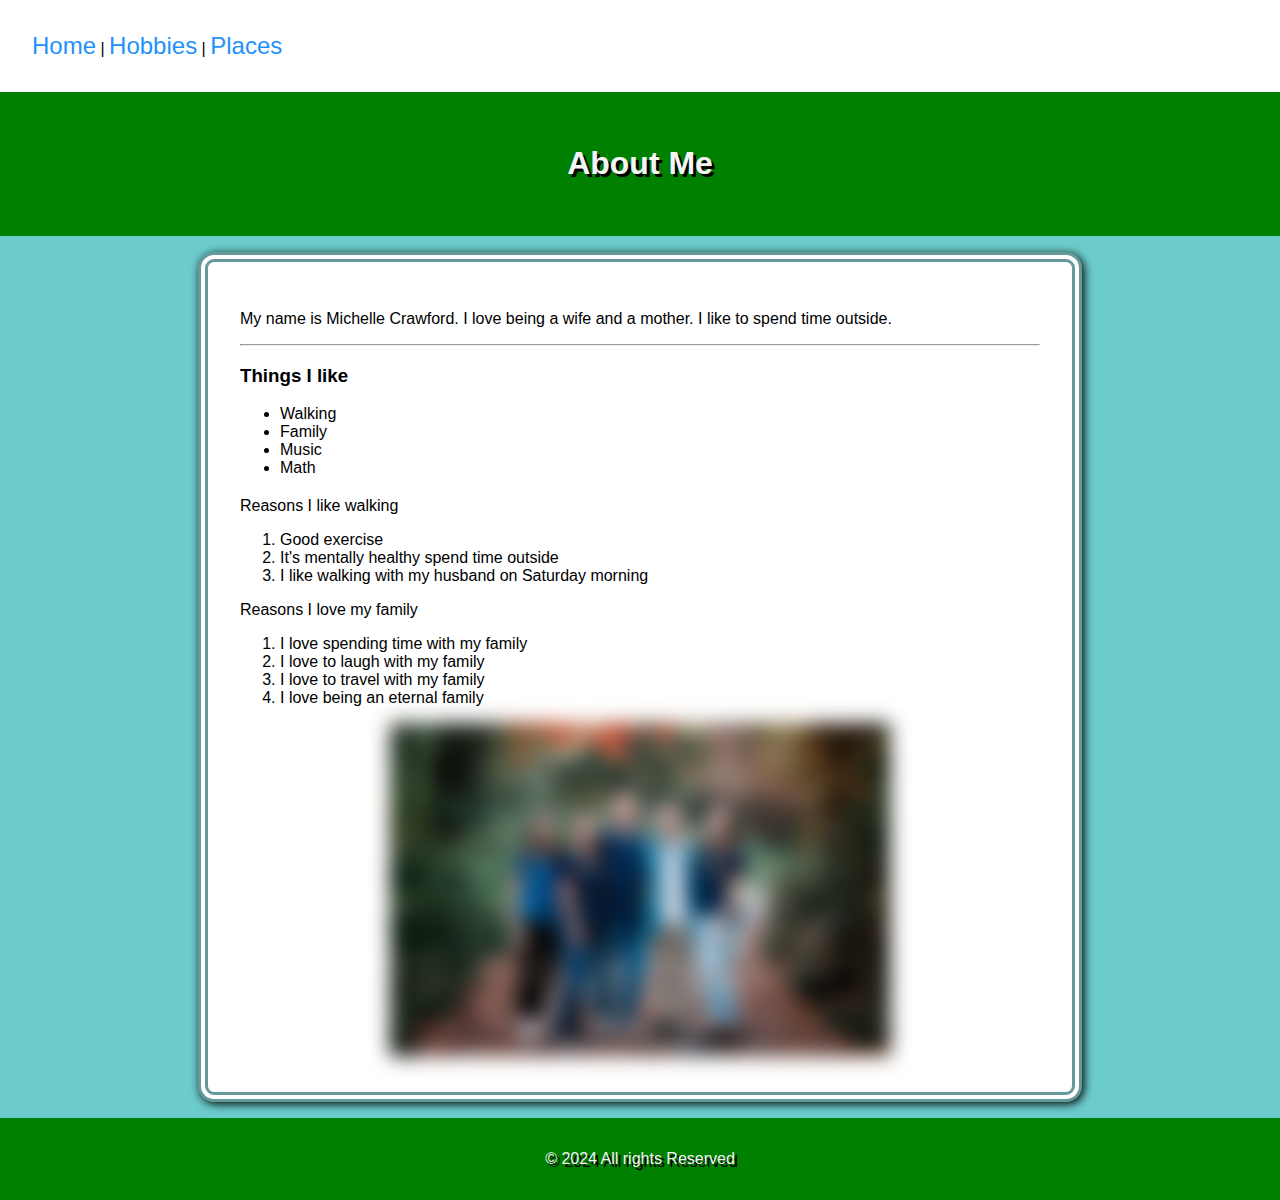
<file: index.html>
<!DOCTYPE html>
<html lang="en">
<head>
   <link rel="stylesheet" href="styles.css">
    <meta charset="UTF-8">
    <meta name="viewport" content="width=device-width, initial-scale=1.0">
    <title>My First Webpage</title>
</head>
<body>
    <nav><a href="#">Home</a> | <a href="hobbies.html">Hobbies</a> | <a href="places.html">Places</a>
    </nav>
    <header>
 <h1>About Me</h1> 
</header> 
<main> 
 <p>My name is Michelle Crawford. I love being a wife and a mother. I like to spend time outside.</p>
 <hr>
 <h3>Things I like</h3>
 <ul>
    <li>Walking</li>
    <li>Family</li>
    <li>Music</li>
    <li>Math</li>
 </ul>
 <h2></h2>
 <section id="walking"></section>
 <p>Reasons I like walking</p>
 <ol>
    <li>Good exercise</li>
    <li>It's mentally healthy spend time outside</li>
    <li>I like walking with my husband on Saturday morning</li>
 </ol>
 <section id="family"></section>
 <p>Reasons I love my family</p>
 <ol>
    <li>I love spending time with my family</li>
    <li>I love to laugh with my family</li>
    <li>I love to travel with my family</li>
    <li>I love being an eternal family</li>
 </ol>
 <div class = "centerimg">
 <img src="Images/family.jpg" alt="My Family" width="500">
</div>
</main>
<footer>&copy; 2024 All rights Reserved</footer>
</body>
</html>
</file>
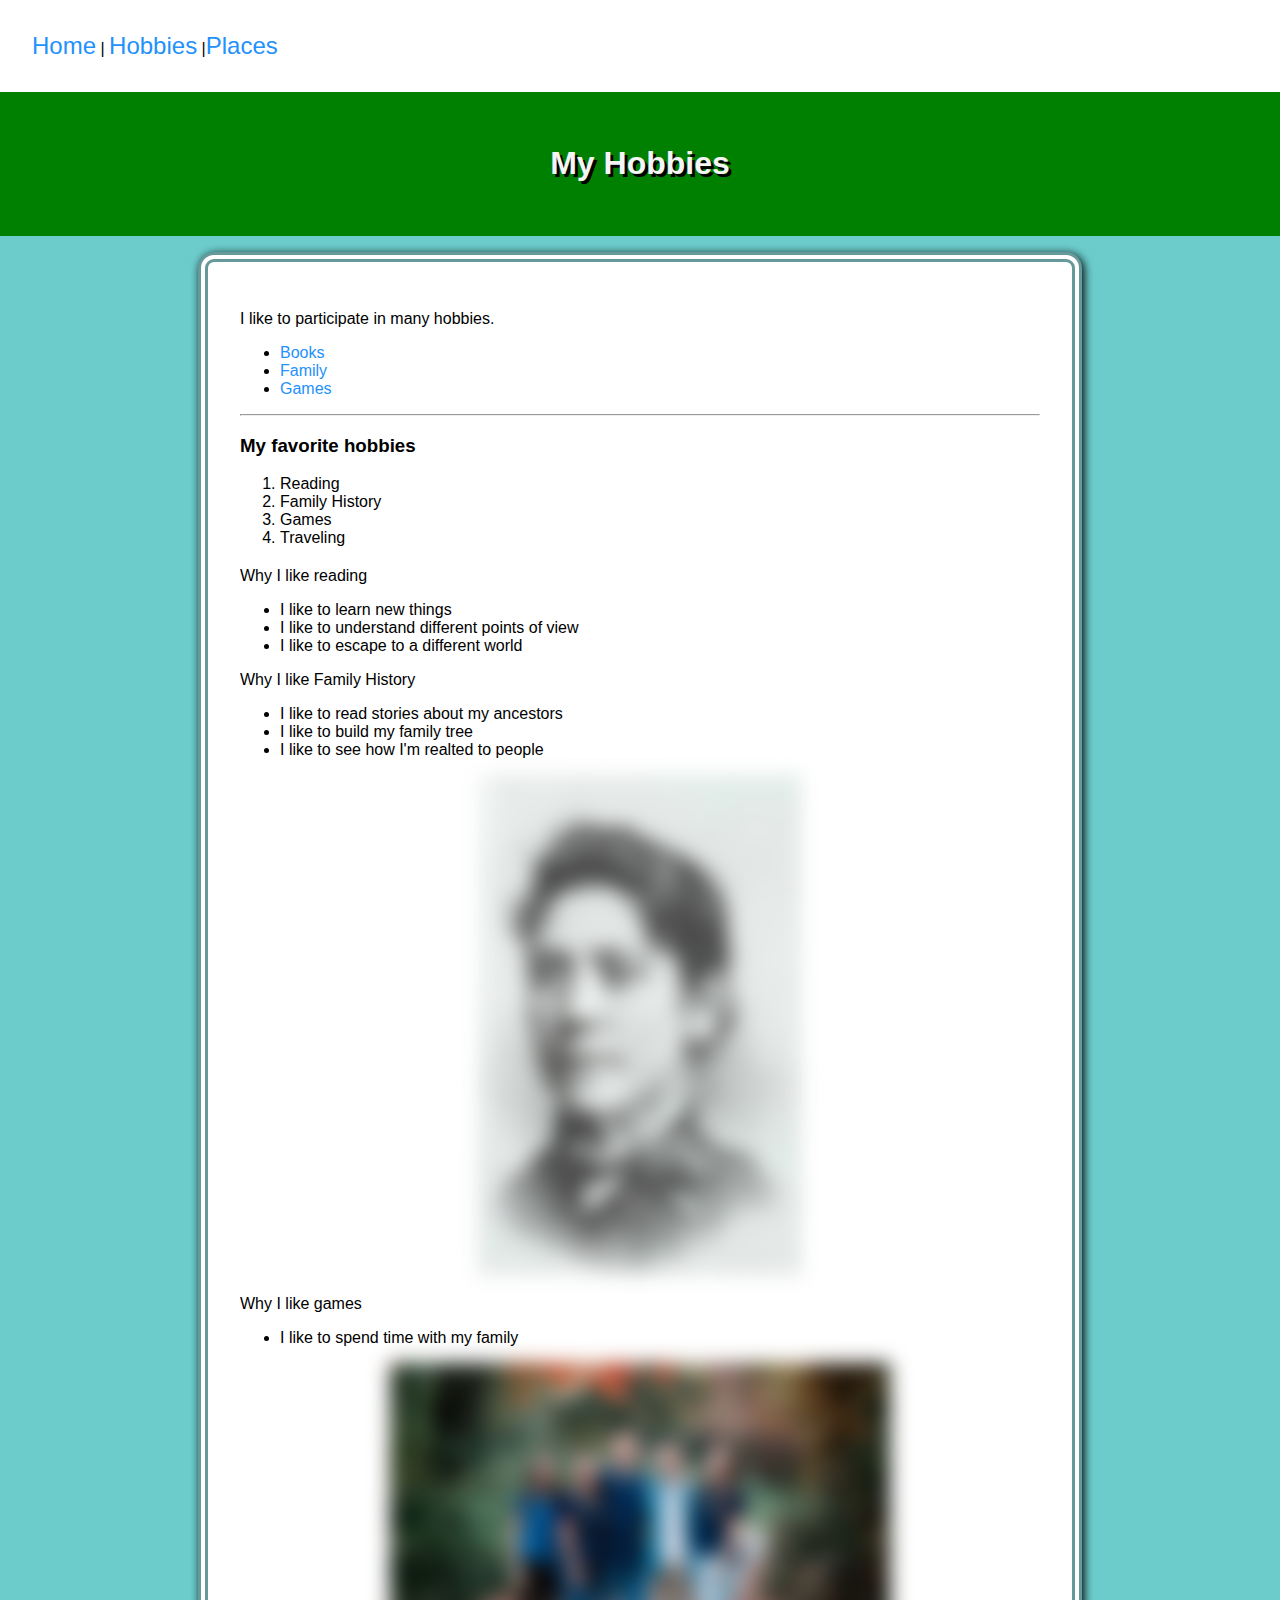
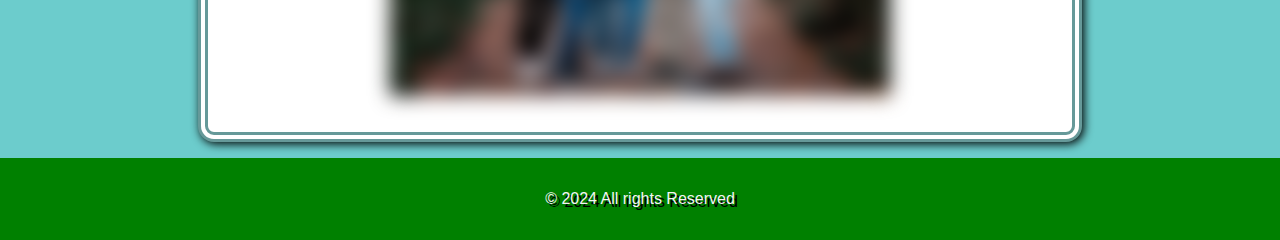
<file: hobbies.html>
<!DOCTYPE html>
<html lang="en">
<head>
    <link rel="stylesheet" href="styles.css">
    <meta charset="UTF-8">
    <meta name="viewport" content="width=device-width, initial-scale=1.0">
    <title>My Hobbies</title>
</head>
<body>
    <nav><a href="index.html">Home</a> | <a href="#">Hobbies</a> |<a href="places.html">Places</a>
    </nav>
    
    <header>
        <h1>My Hobbies</h1>
</header>
<main>
    <p>I like to participate in many hobbies.</p>
    <ul>
        <li><a href="#books">Books</a></li>
        <li><a href="#Family">Family</a></li>
        <li><a href="#games">Games</a></li>
    </ul>
    <hr>
    <h3>My favorite hobbies</h3>
    <ol>
        <li>Reading</li>
        <li>Family History</li>
        <li>Games</li>
        <li>Traveling</li>
    </ol>
    <h2></h2>
    <section id="books"></section>
    <p>Why I like reading</p>
    <ul>
        <li>I like to learn new things</li>
        <li>I like to understand different points of view</li>
        <li>I like to escape to a different world</li>
    </ul>
</section>
<section id="Family">
    <p>Why I like Family History</p>
    <ul>
        <li>I like to read stories about my ancestors</li>
        <li>I like to build my family tree</li>
        <li>I like to see how I'm realted to people</li>
    </ul>
    <div class = "centerimg">
    <img src="Images/Jane Gardiner.jpg" alt="Jane Gardiner" height="500">
</div>
</section>
<section id="games">   
<p>Why I like games</p>
    <ul>
        <li>I like to spend time with my family</li>
        
    </ul>
    <div class = "centerimg">
    <img src="Images/family.jpg" alt="My family" width="500">
</div>
</section> 
</main>
<footer>&copy; 2024 All rights Reserved</footer>
</body>
</html >
</file>
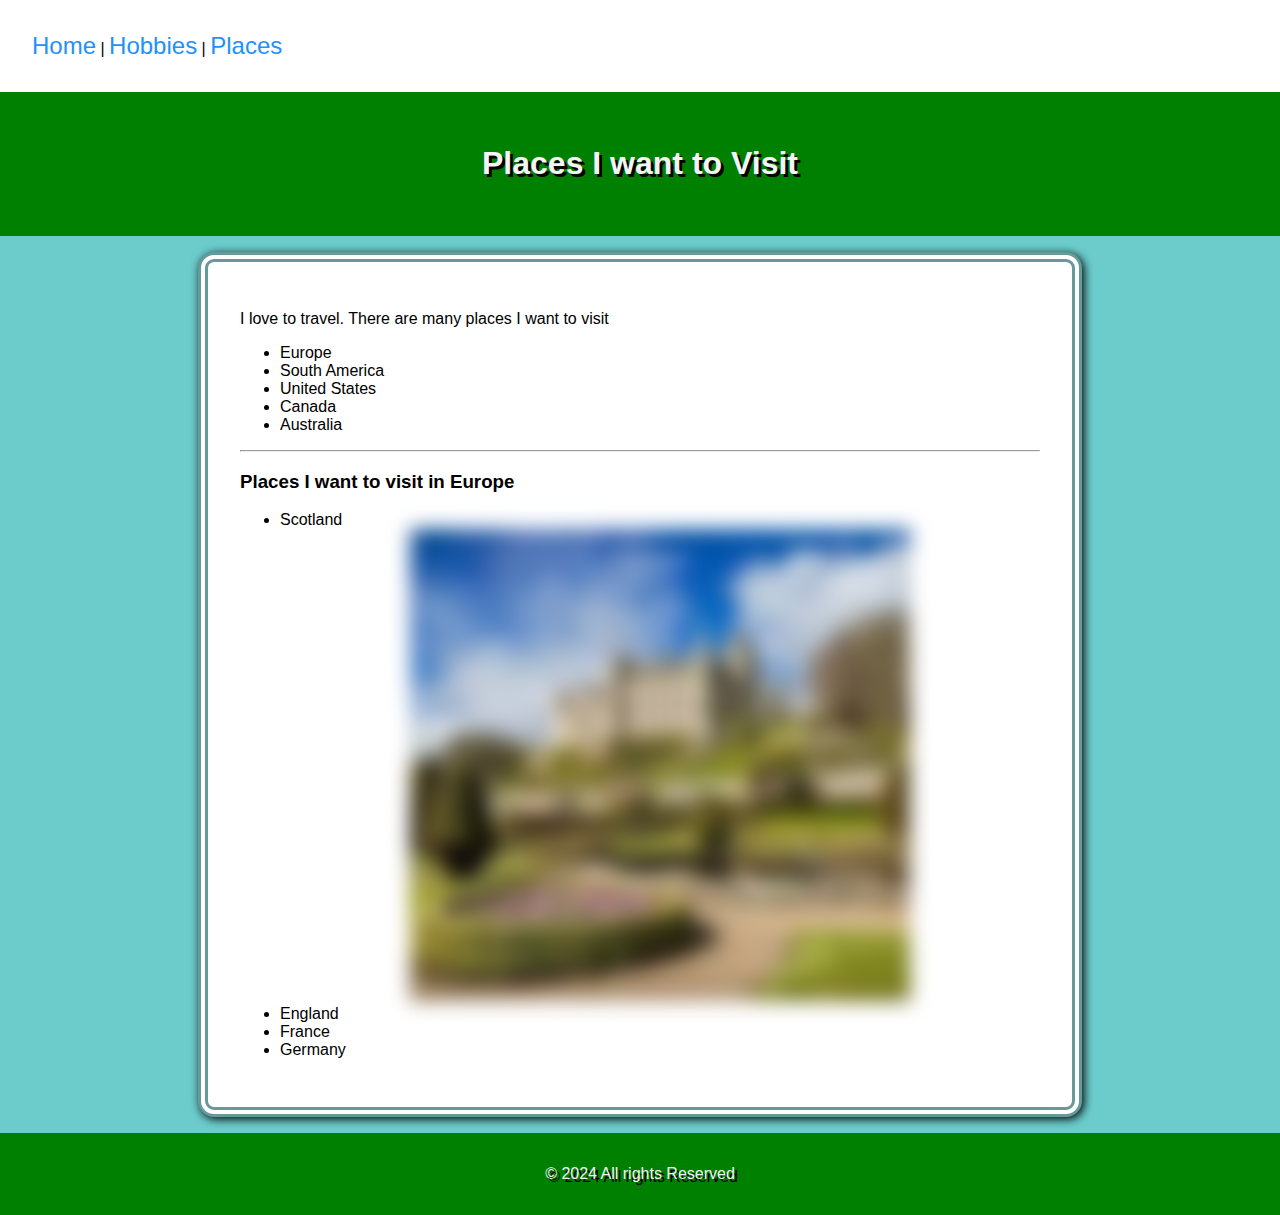
<file: places.html>
<!DOCTYPE html>
<html lang="en">
<head>
    <link rel="stylesheet" href="styles.css">
    <meta charset="UTF-8">
    <meta name="viewport" content="width=device-width, initial-scale=1.0">
    <title>Places I want to Visit</title>
</head>
<body>
    <nav><a href="index.html">Home</a> | <a href="hobbies.html">Hobbies</a> | <a href="#">Places</a>
    </nav>
    <header>
        <h1>Places I want to Visit</h1>
</header>
<main>
    <p>I love to travel. There are many places I want to visit</p>
    <ul>
        <li>Europe</li>
        <li>South America</li>
        <li>United States</li>
        <li>Canada</li>
        <li>Australia</li>
    
    </ul>
    <hr>
    
    <h3>
        Places I want to visit in Europe
    </h3>
    <ul>
        <li>Scotland</li>
        <div class = "centerimg">
        <img src="Images/scotland.jpg" alt="Scotland" width="500">
    </div>
        <li>England</li>
        <li>France</li>
        <li>Germany</li>
    </ul>

</main>
<footer>&copy; 2024 All rights Reserved</footer>   
</body>
</html>
</file>
<file: styles.css>
body{
    padding: 0;
    margin: 0;
    background-color: #6ccccc;
    font-family: Verdana, Geneva, Tahoma, sans-serif;

}
header, footer{
    background-color: green;
    padding: 2em;
    color: whitesmoke;
    text-shadow: black 3px 3px; 
    text-align: center;
}

main{
    background-color: white;
    width: 800px;
    margin: 1em auto 1em auto;
    padding: 2em;
    border-radius: 1em;
    box-shadow: black 2px 2px 10px;
   /* border-style: double;
    border-width: 10px;
    border-color: blue; shortcut below*/
    border: 10px double #669999;

}
nav{
    background-color: white;
    padding: 2em;
}

nav a{
    color: #2391fc;
    text-decoration: none;
    font-size: 1.5em;
    }

nav a:hover{
    color: #2391fc;
    text-decoration: underline;
} 

main a{
    color: #2391fc;
    text-decoration: none;
}

main a:hover{
    color: #2391fc;
    text-decoration: underline;
}

img{
    max-width: 500px;
    filter: blur(10px);
}

img:hover{
    filter: blur(0px);
}

.centerimg{
    text-align: center;
}
</file>
